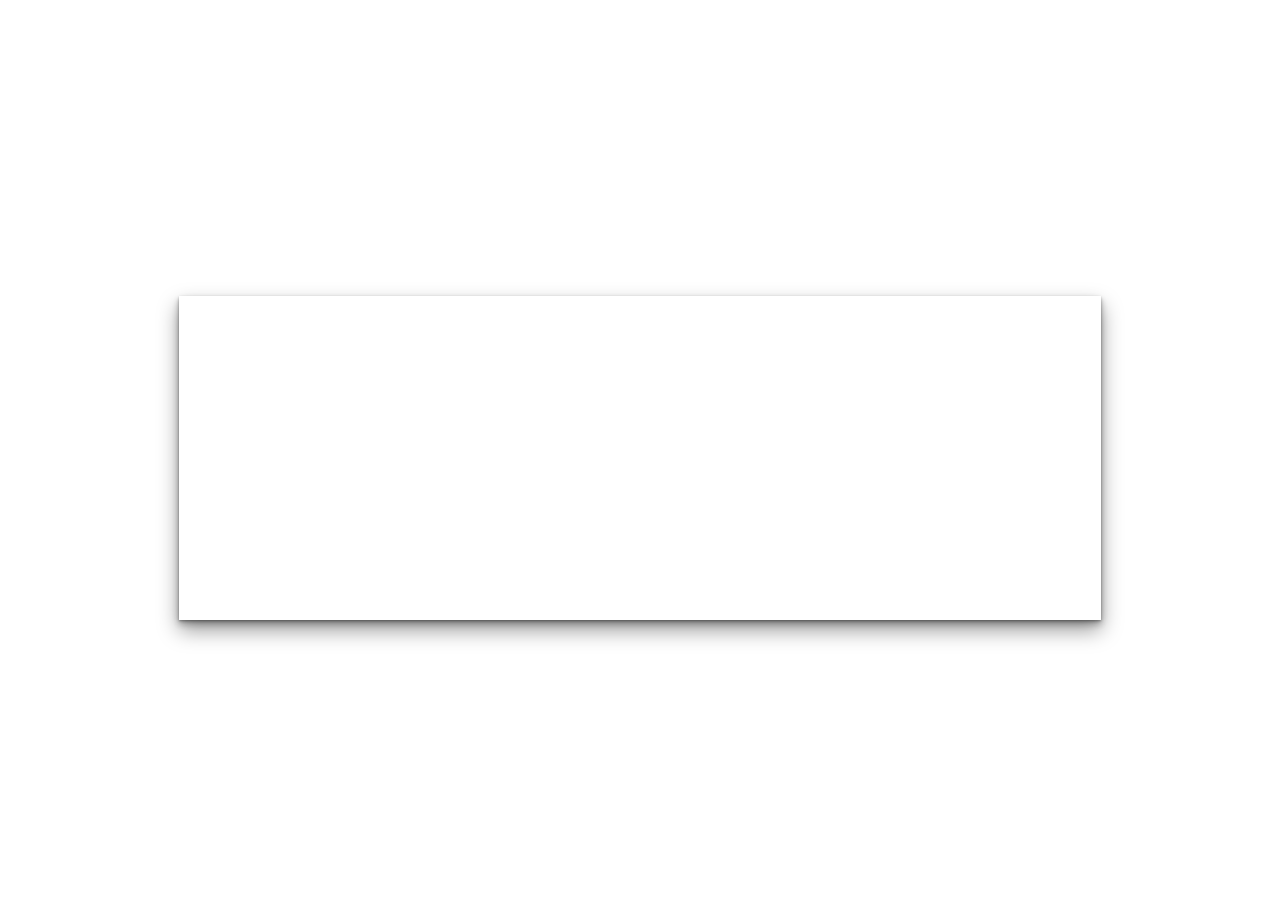
<file: css专区/背景与边框/4.毛玻璃/index.html>
<!DOCTYPE html>
<html lang="en">
<head>
    <meta charset="UTF-8">
    <meta http-equiv="X-UA-Compatible" content="IE=edge">
    <meta name="viewport" content="width=device-width, initial-scale=1.0">
    <title>Document</title>
    <link rel="stylesheet" href="./index.css">
</head>
<body>
    <div class="frosted-glass">
        <h1 class="title">sakura</h1>
    </div>
</body>
</html>
</file>
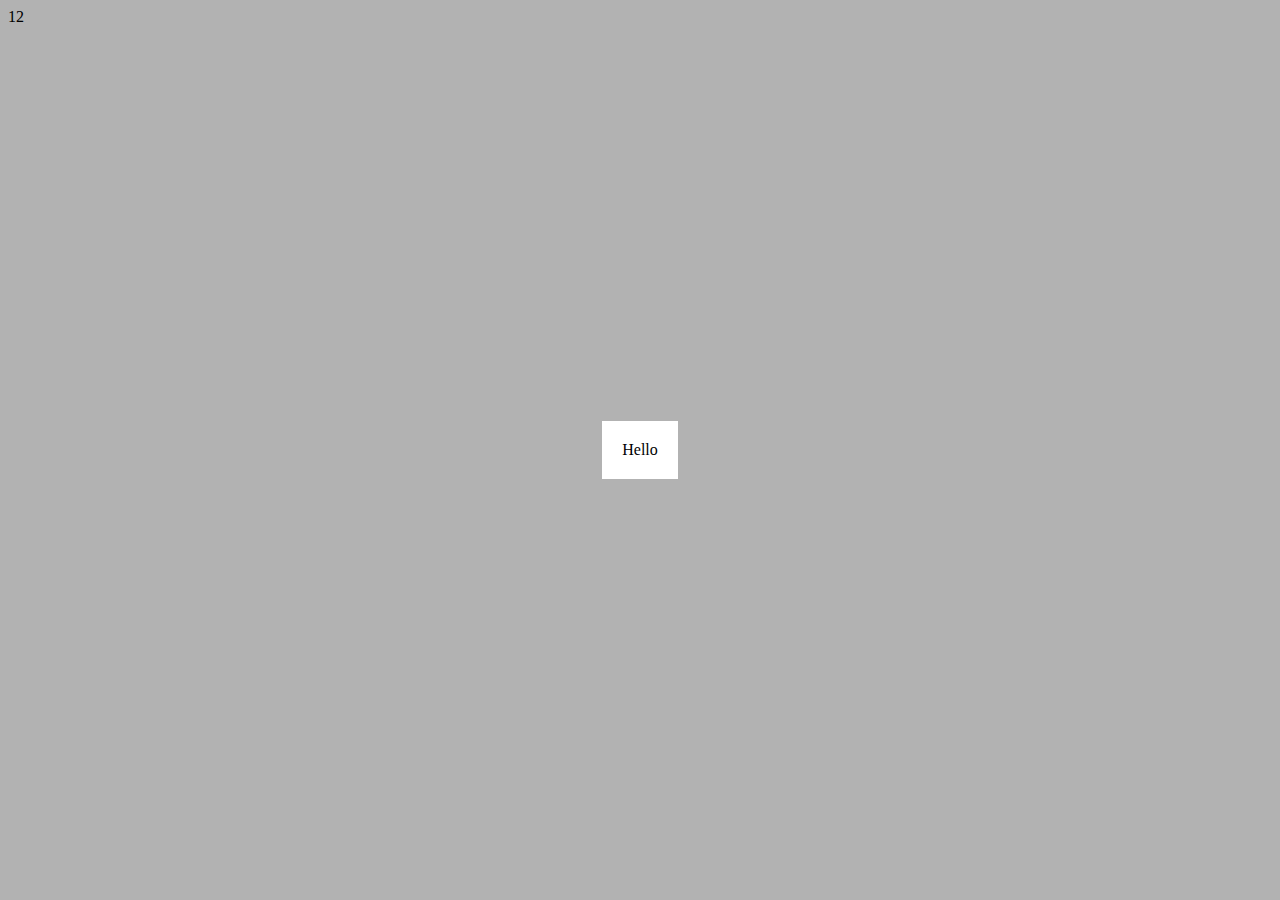
<file: 编程题/实现一个拖拽组件/test.html>
<!DOCTYPE html>
<html lang="en">
<head>
    <meta charset="UTF-8">
    <meta http-equiv="X-UA-Compatible" content="IE=edge">
    <meta name="viewport" content="width=device-width, initial-scale=1.0">
    <title>Document</title>
</head>
<body>
    12
</body>
<script src="./slove.js"></script>
</html>
</file>
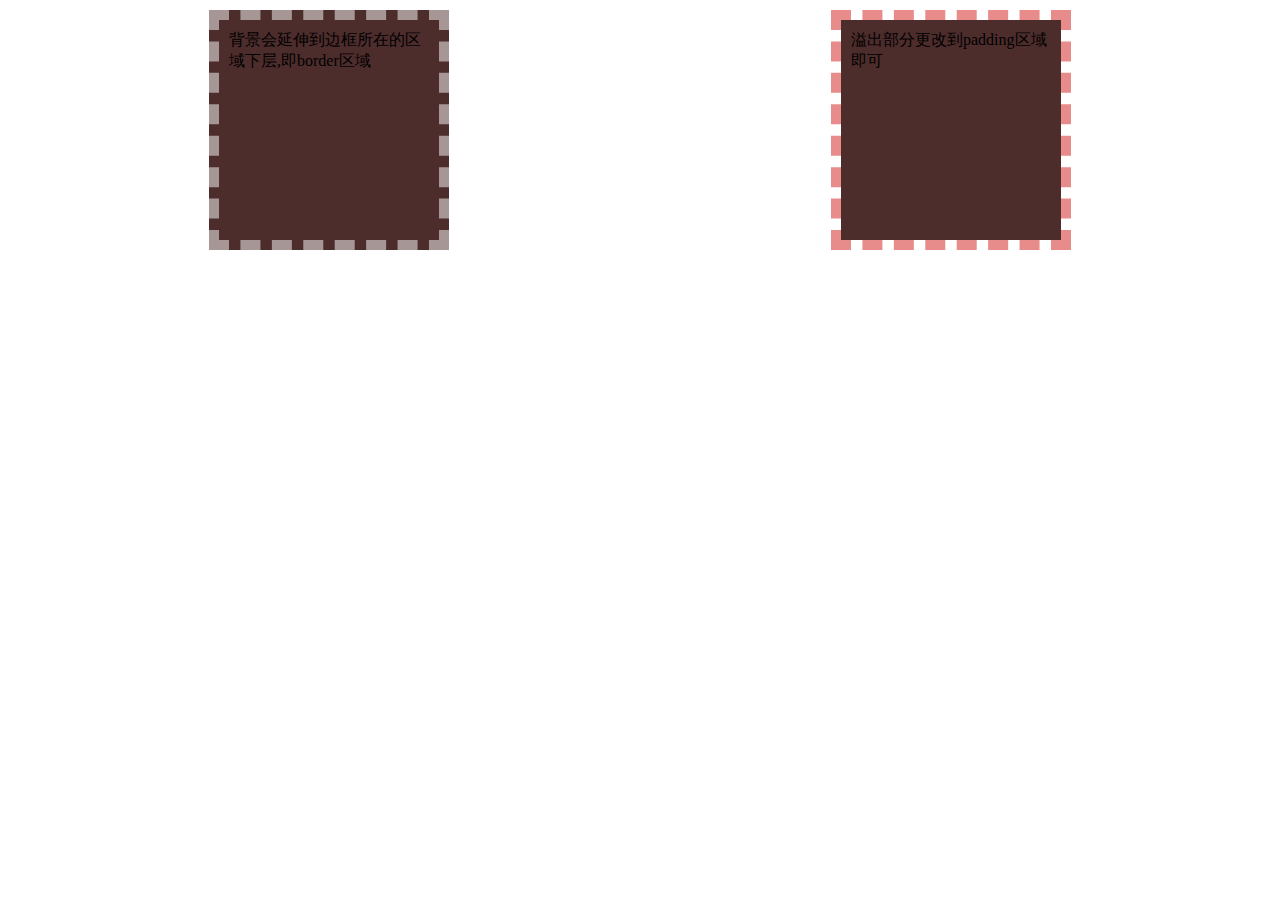
<file: css专区/背景与边框/1.半透明边框/1.半透明边框.html>
<!DOCTYPE html>
<html lang="en">

<head>
    <meta charset="UTF-8">
    <meta http-equiv="X-UA-Compatible" content="IE=edge">
    <meta name="viewport" content="width=device-width, initial-scale=1.0">
    <title>Document</title>
</head>

<body>

    <div class="box">
        <div class="item1 ">背景会延伸到边框所在的区域下层,即border区域</div>
        <div class="item2">溢出部分更改到padding区域即可 </div>
    </div>


</body>
<style>
    .box {

        margin: 10px;
        display: flex;
        justify-content: space-around;

    }

    .item1,
    .item2 {
        background: #4d2c2c;
        width: 200px;
        height: 200px;
        border: 10px dashed hsla(0, 0%, 100%, .5);
        padding: 10px;


    }

    .item2 {
        border: 10px dashed rgba(211, 26, 26, 0.5);
        background-clip: padding-box;

    }
</style>

</html>
</file>
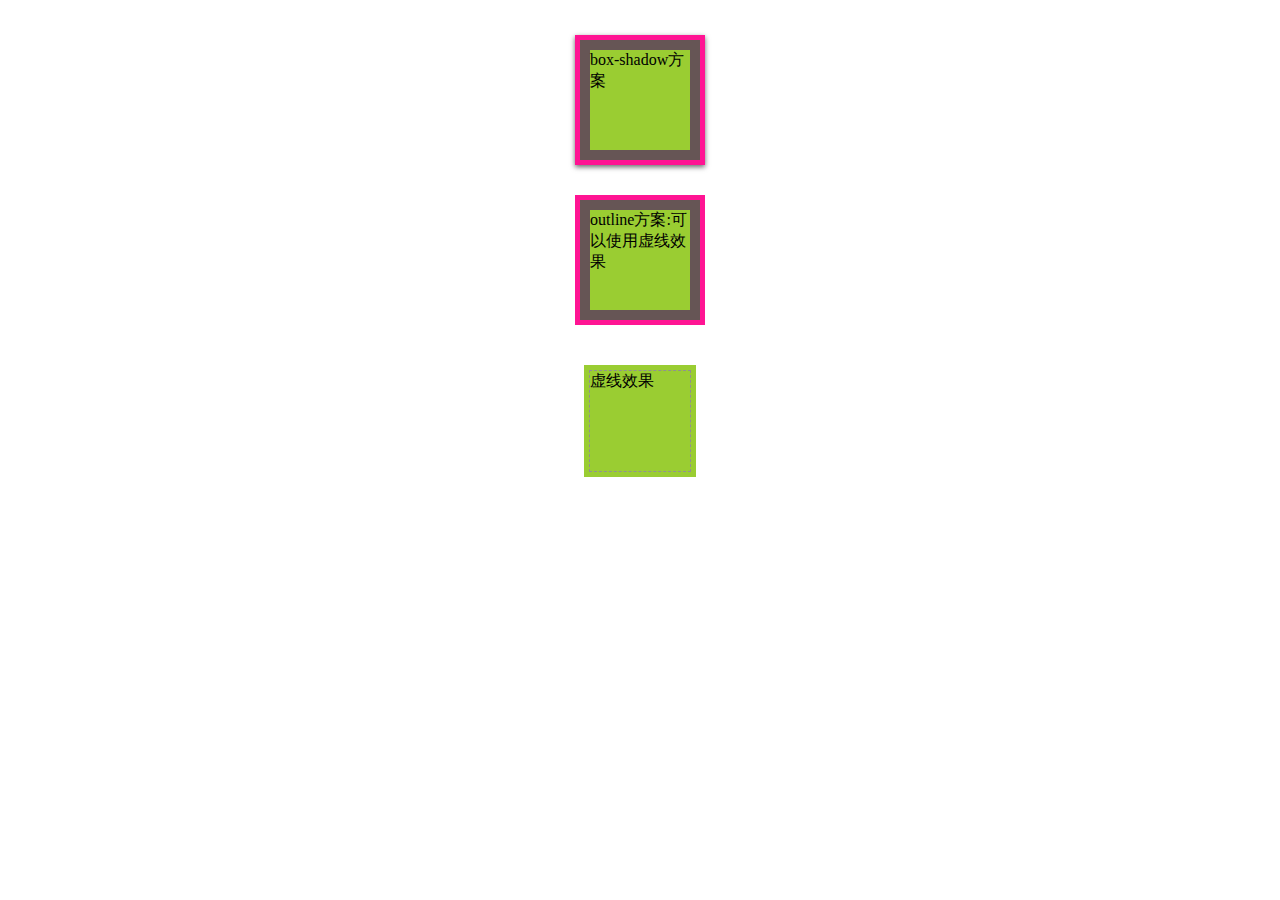
<file: css专区/背景与边框/1.半透明边框/2.多重边框.html>
<!DOCTYPE html>
<html lang="en">

<head>
    <meta charset="UTF-8">
    <meta http-equiv="X-UA-Compatible" content="IE=edge">
    <meta name="viewport" content="width=\, initial-scale=1.0">
    <title>Document</title>
</head>

<body>
    <div class="box-shadow">box-shadow方案</div>
    <div class="outline">outline方案:可以使用虚线效果</div>
    <div class="outline addline">虚线效果</div>
</body>
<style>
    .box-shadow {
        width: 100px;
        height: 100px;
        margin: 50px auto;
        background: yellowgreen;
        box-shadow: 0 0 0 10px #655,
            0 0 0 15px deeppink,
            0 2px 5px 15px rgba(0, 0, 0, .6);
    }

    .outline {
        width: 100px;
        height: 100px;
        margin: 50px auto;
        background: yellowgreen;
        border: 10px solid #655;
        outline: 5px solid deeppink;
    }

    .addline {
        border: 1px dashed rgb(145, 144, 144);
        outline: 5px solid yellowgreen;
    }
</style>

</html>
</file>
<file: css专区/背景与边框/4.毛玻璃/index.css>
@import url("https://fonts.googleapis.com/css?family=Lato:200");

body {
    display: flex;
    justify-content: center;
    align-items: center;
    height: 100vh;
    background: url(https://i.loli.net/2019/11/17/GAYyzeKsiWjP5qO.jpg);
    background-size: cover;
    background-position: center;
}

.frosted-glass {
    display: flex;
    justify-content: center;
    align-items: center;
    width: 72vw;
    height: 36vh;
    box-shadow: 0 0.3px 0.7px rgba(0, 0, 0, 0.126),
        0 0.9px 1.7px rgba(0, 0, 0, 0.179), 0 1.8px 3.5px rgba(0, 0, 0, 0.224),
        0 3.7px 7.3px rgba(0, 0, 0, 0.277), 0 10px 20px rgba(0, 0, 0, 0.4);
    backdrop-filter: blur(20px);
    transition: 0.5s ease;

    &:hover {
        box-shadow: 0 0.7px 1px rgba(0, 0, 0, 0.157),
            0 1.7px 2.6px rgba(0, 0, 0, 0.224), 0 3.5px 5.3px rgba(0, 0, 0, 0.28),
            0 7.3px 11px rgba(0, 0, 0, 0.346), 0 20px 30px rgba(0, 0, 0, 0.5);
    }

    .title {
        padding-left: 0.375em;
        font-size: 3.6em;
        font-family: Lato, sans-serif;
        font-weight: 200;
        letter-spacing: 0.75em;
        color: white;

        @media (max-width: 640px) {
            font-size: 2em;
        }
    }
}
</file>
